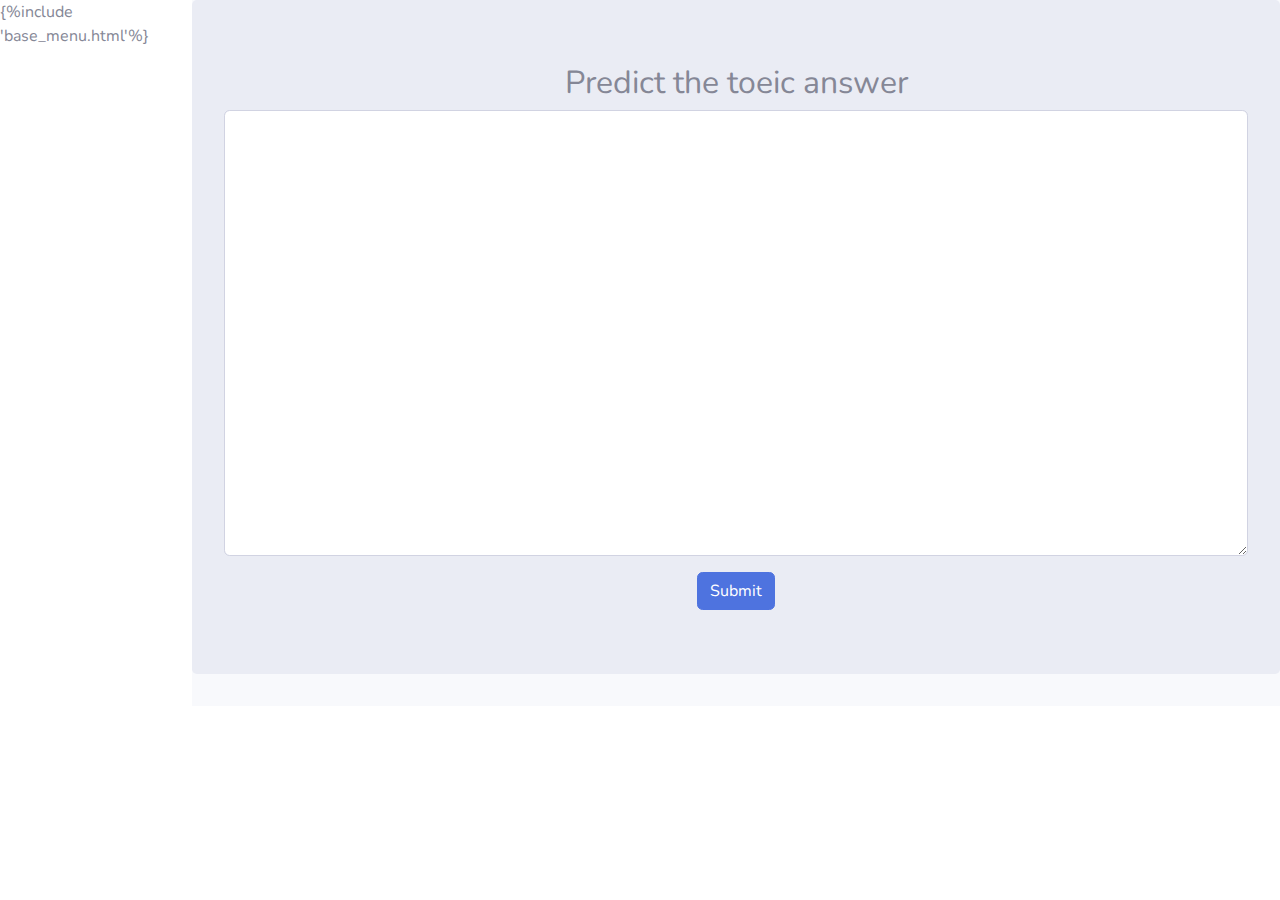
<file: templates/index.html>
<!DOCTYPE html>
<html lang="en">

<head>

  <meta charset="utf-8">
  <meta http-equiv="X-UA-Compatible" content="IE=edge">
  <meta name="viewport" content="width=device-width, initial-scale=1, shrink-to-fit=no">
  <meta name="description" content="">
  <meta name="author" content="">

  <title>Toecic Bert</title>

  <!-- Custom fonts for this template-->
  <link href="/static/vendor/fontawesome-free/css/all.min.css" rel="stylesheet" type="text/css">
  <link
    href="https://fonts.googleapis.com/css?family=Nunito:200,200i,300,300i,400,400i,600,600i,700,700i,800,800i,900,900i"
    rel="stylesheet">

  <!-- Custom styles for this template-->
  <link href="/static/css/sb-admin-2.min.css" rel="stylesheet">
  <link rel="stylesheet" href="/static/css/sb-admin-2.css">

</head>

<body id="page-top">

  <!-- Page Wrapper -->
  <div id="wrapper">

    <!-- Sidebar -->
    {%include 'base_menu.html'%}

    <div id="content-wrapper" class="d-flex flex-column">

      <div class="jumbotron text-center" style="min-height: 660px;">
        <h2>Predict the toeic answer</h2>
        <form action="/result" method="POST">
          <div class="form-group">
            <textarea class="form-control" name="question" rows="18">
            </textarea>
          </div>
          <button type="submit" class="btn btn-primary">Submit</button>
        </form>
      </div>
    </div>

  </div>


</body>

</html>
</file>
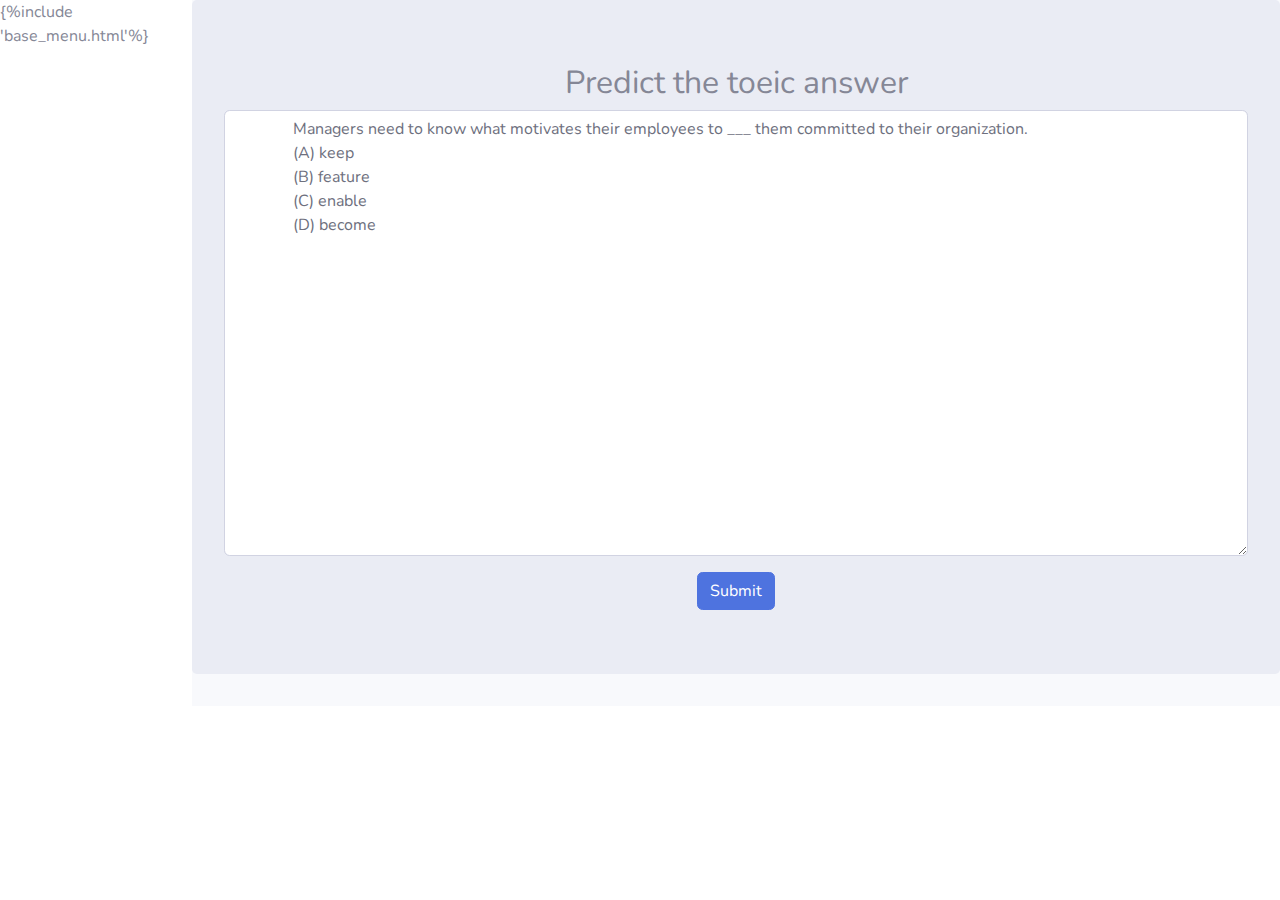
<file: templates/example.html>
<!DOCTYPE html>
<html lang="en">

<head>

  <meta charset="utf-8">
  <meta http-equiv="X-UA-Compatible" content="IE=edge">
  <meta name="viewport" content="width=device-width, initial-scale=1, shrink-to-fit=no">
  <meta name="description" content="">
  <meta name="author" content="">

  <title>Toecic Bert</title>

  <!-- Custom fonts for this template-->
  <link href="/static/vendor/fontawesome-free/css/all.min.css" rel="stylesheet" type="text/css">
  <link
    href="https://fonts.googleapis.com/css?family=Nunito:200,200i,300,300i,400,400i,600,600i,700,700i,800,800i,900,900i"
    rel="stylesheet">

  <!-- Custom styles for this template-->
  <link href="/static/css/sb-admin-2.min.css" rel="stylesheet">
  <link rel="stylesheet" href="/static/css/sb-admin-2.css">

</head>

<body id="page-top">

  <!-- Page Wrapper -->
  <div id="wrapper">

    <!-- Sidebar -->
    {%include 'base_menu.html'%}

    <div id="content-wrapper" class="d-flex flex-column">

      <div class="jumbotron text-center" style="min-height: 660px;">
        <h2>Predict the toeic answer</h2>
        <form action="/result" method="POST">
          <div class="form-group">
            <textarea class="form-control" name="question" rows="18">
              Managers need to know what motivates their employees to ___ them committed to their organization.
              (A) keep
              (B) feature
              (C) enable
              (D) become
            </textarea>
          </div>
          <button type="submit" class="btn btn-primary">Submit</button>
        </form>
      </div>
    </div>

  </div>


</body>

</html>
</file>
